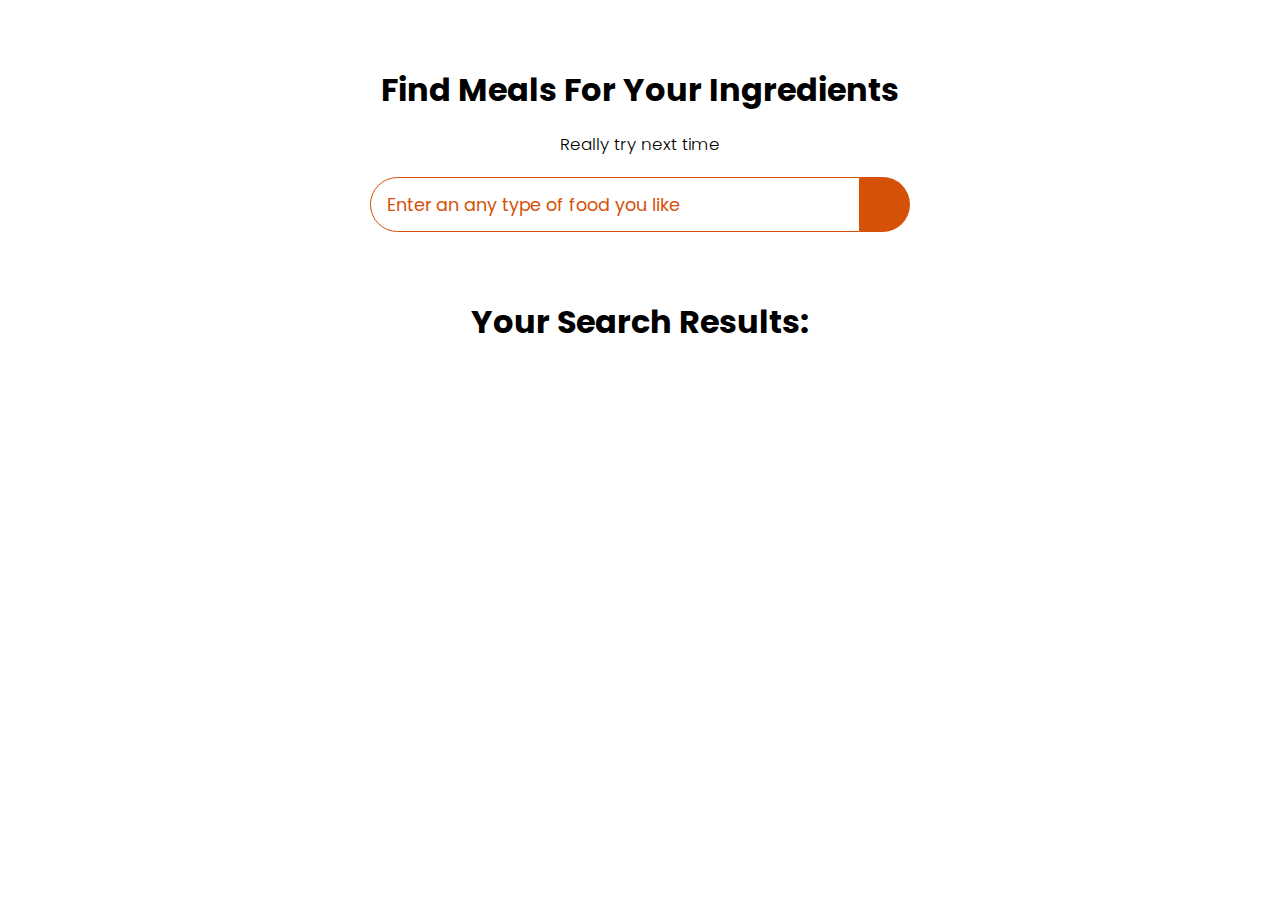
<file: index.html>
<!DOCTYPE html>
<html lang="en">
<head>
  <meta charset="UTF-8">
  <meta name="viewport" content="width=device-width, initial-scale=1.0">
  <title>Find Meal For Your Best</title>
  <link rel="stylesheet" href="https://cdnjs.cloudflare.com/ajax/libs/font-awesome/5.15.1/css/all.min.css" integrity="sha512-+4zCK9k+qNFUR5X+cKL9EIR+ZOhtIloNl9GIKS57V1MyNsYpYcUrUeQc9vNfzsWfV28IaLL3i96P9sdNyeRssA==" crossorigin="anonymous" />
  <link rel = "stylesheet" href = "style.css">
</head>
<body>
  
  <div class = "container">
    <div class = "wrapper">
      <div class = "meal-search">
        <h2 class = "title">Find Meals For Your Ingredients</h2>
        <blockquote>Really try next time <br>
          
        </blockquote>

        <div class = "meal-search-box">
          <input type = "text" class = "search-control" placeholder="Enter an any type of food you like" id = "search-input">
          <button type = "submit" class = "search-btn btn" id = "search-btn">
            <i class = "fas fa-search"></i>
          </button>
        </div>
      </div>

      <div class = "meal-result">
        <h2 class = "title">Your Search Results:</h2>
        <div id= "meal">
         
        </div>
      </div>


      
        <div class = "meal-details">
        <!-- recipe close btn -->
        <button type = "button" class = "btn close-btn-btn" id = "close-btn">
          <i class = "fas fa-times"></i>
        </button>

        <!-- meal content -->
      
        
        </div>
      </div>
    </div>
  
  </div>



  <script src = "index.js"></script>
</body>
</html>
</file>
<file: style.css>
@import url('https://fonts.googleapis.com/css2?family=Poppins:wght@200;300;400;500;600;700;800;900&display=swap');

*{
    padding: 0;
    margin: 0;
    box-sizing: border-box;
}
:root{
    --tenne-tawny: #d65108;
    --tenne-tawny-dark: #b54507;
}
body{
    font-weight: 300;
    font-size: 1.05rem;
    line-height: 1.6;
    font-family: 'Poppins', sans-serif;
}

/*  */
.btn{
    font-family: inherit;
    cursor: pointer;
    outline: 0;
    font-size: 1.05rem;
}
.text{
    opacity: 0.8;
}
.title{
    font-size: 2rem;
    margin-bottom: 1rem;
}

/*  */
.container{
    min-height: 100vh;
}
.wrapper{
    max-width: 1280px;
    margin: 0 auto;
    padding: 2rem;
    background: #fff;
    text-align: center;
}
.meal-search{
    margin: 2rem 0;
}
.meal-search cite{
    font-size: 1rem;
}
.meal-search-box{
    margin: 1.2rem 0;
    display: flex;
    align-items: stretch;
}
.search-control,
.search-btn{
    width: 100%;
}
.search-control{
    padding: 0 1rem;
    font-size: 1.1rem;
    font-family: inherit;
    outline: 0;
    border: 1px solid var(--tenne-tawny);
    color: var(--tenne-tawny);
    border-top-left-radius: 2rem;
    border-bottom-left-radius: 2rem;
}
.search-control::placeholder{
    color: var(--tenne-tawny);
}
.search-btn{
    width: 55px;
    height: 55px;
    font-size: 1.8rem;
    background: var(--tenne-tawny);
    color: #fff;
    border: none;
    border-top-right-radius: 2rem;
    border-bottom-right-radius: 2rem;
    transition: all 0.4s linear;
    -webkit-transition: all 0.4s linear;
    -moz-transition: all 0.4s linear;
    -ms-transition: all 0.4s linear;
    -o-transition: all 0.4s linear;
}
.search-btn:hover{
    background: var(--tenne-tawny-dark);
}
.meal-result{
    margin-top: 4rem;
}
#meal{
    margin: 2.4rem 0;
}
.meal-item{
    border-radius: 1rem;
    -webkit-border-radius: 1rem;
    -moz-border-radius: 1rem;
    -ms-border-radius: 1rem;
    -o-border-radius: 1rem;
    overflow: hidden;
    box-shadow: 0 4px 21px -12px rgba(0, 0, 0, 0.79);
    margin: 2rem 0;
}
.meal-img img{
    width: 100%;
    display: block;
}
.meal-name{
    padding: 1.5rem 0.5rem;
}
.meal-name h3{
    font-size: 1.4rem;
}
.recipe-btn{
    text-decoration: none;
    color: #fff;
    background: var(--tenne-tawny);
    font-weight: 500;
    font-size: 1.1rem;
    padding: 0.75rem 0;
    display: block;
    width: 175px;
    margin: 1rem auto;
    border-radius: 2rem;
    -webkit-border-radius: 2rem;
    -moz-border-radius: 2rem;
    -ms-border-radius: 2rem;
    -o-border-radius: 2rem;
    transition: all 0.4s linear;
    -webkit-transition: all 0.4s linear;
    -moz-transition: all 0.4s linear;
    -ms-transition: all 0.4s linear;
    -o-transition: all 0.4s linear;
}
.recipe-btn:hover{
    background: var(--tenne-tawny-dark);
}

/* meal details */
.meal-details{
    position: fixed;
    top: 50%;
    left: 50%;
    transform: translate(-50%, -50%);
    -webkit-transform: translate(-50%, -50%);
    -moz-transform: translate(-50%, -50%);
    -ms-transform: translate(-50%, -50%);
    -o-transform: translate(-50%, -50%);
    color: #fff;
    background: var(--tenne-tawny);
    border-radius: 1rem;
    -webkit-border-radius: 1rem;
    -moz-border-radius: 1rem;
    -ms-border-radius: 1rem;
    -o-border-radius: 1rem;
    width: 90%;
    height: 90%;
    overflow-y: scroll;
    display: none;
    padding: 2rem 0;
}
.meal-details::-webkit-scrollbar{
    width: 10px;
}
.meal-details::-webkit-scrollbar-thumb{
    background: #f0f0f0;
    border-radius: 2rem;
    -webkit-border-radius: 2rem;
    -moz-border-radius: 2rem;
    -ms-border-radius: 2rem;
    -o-border-radius: 2rem;
}


/* js related */
.showRecipe{
    display: block;
}

.meal-details{
    margin: 2rem;
}
.meal-details p:not(.recipe-category){
    padding: 1rem 0;
}
.recipe-close-btn{
    position: absolute;
    right: 2rem;
    top: 2rem;
    font-size: 1.8rem;
    background: #fff;
    border: none;
    width: 35px;
    height: 35px;
    border-radius: 50%;
    -webkit-border-radius: 50%;
    -moz-border-radius: 50%;
    -ms-border-radius: 50%;
    -o-border-radius: 50%;
    display: flex;
    align-items: center;
    justify-content: center;
    opacity: 0.9;
}
.recipe-title{
    letter-spacing: 1px;
    padding-bottom: 1rem;
}
.recipe-category{
    background: #fff;
    font-weight: 600;
    color: var(--tenne-tawny);
    display: inline-block;
    padding: 0.2rem 0.5rem;
    border-radius: 0.3rem;
    -webkit-border-radius: 0.3rem;
    -moz-border-radius: 0.3rem;
    -ms-border-radius: 0.3rem;
    -o-border-radius: 0.3rem;
}
.recipe-category{
    background: #fff;
    font-weight: 600;
    color: var(--tenne-tawny);
    display: inline-block;
    padding: 0.2rem 0.5rem;
    border-radius: 0.3rem;
    -webkit-border-radius: 0.3rem;
    -moz-border-radius: 0.3rem;
    -ms-border-radius: 0.3rem;
    -o-border-radius: 0.3rem;
}
.recipe-instruct{
    padding: 1rem 0;
}
.recipe-meal-img img{
    width: 100px;
    height: 100px;
    border-radius: 50%;
    -webkit-border-radius: 50%;
    -moz-border-radius: 50%;
    -ms-border-radius: 50%;
    -o-border-radius: 50%;
    margin: 0 auto;
    display: block;
}
.recipe-link{
    margin: 1.4rem 0;
}
.recipe-link a{
    color: #fff;
    font-size: 1.2rem;
    font-weight: 700;
    transition: all 0.4s linear;
    -webkit-transition: all 0.4s linear;
    -moz-transition: all 0.4s linear;
    -ms-transition: all 0.4s linear;
    -o-transition: all 0.4s linear;
}
.recipe-link a:hover{
    opacity: 0.8;
}


/*  */
.notFound{
    grid-template-columns: 1fr!important;
    color: var(--tenne-tawny);
    font-size: 1.8rem;
    font-weight: 600;
    width: 100%;
}






/* Media Queries */
@media screen and (min-width: 600px){
    .meal-search-box{
        width: 540px;
        margin-left: auto;
        margin-right: auto;
    }
}

@media screen and (min-width: 768px){
    #meal{
        display: grid;
        grid-template-columns: repeat(2, 1fr);
        gap: 2rem;
    }
    .meal-item{
        margin: 0;
    }
    .meal-details{
        width: 700px;
    }
}

@media screen and (min-width: 992px){
    #meal{
        grid-template-columns: repeat(3, 1fr);
    }
}
</file>
